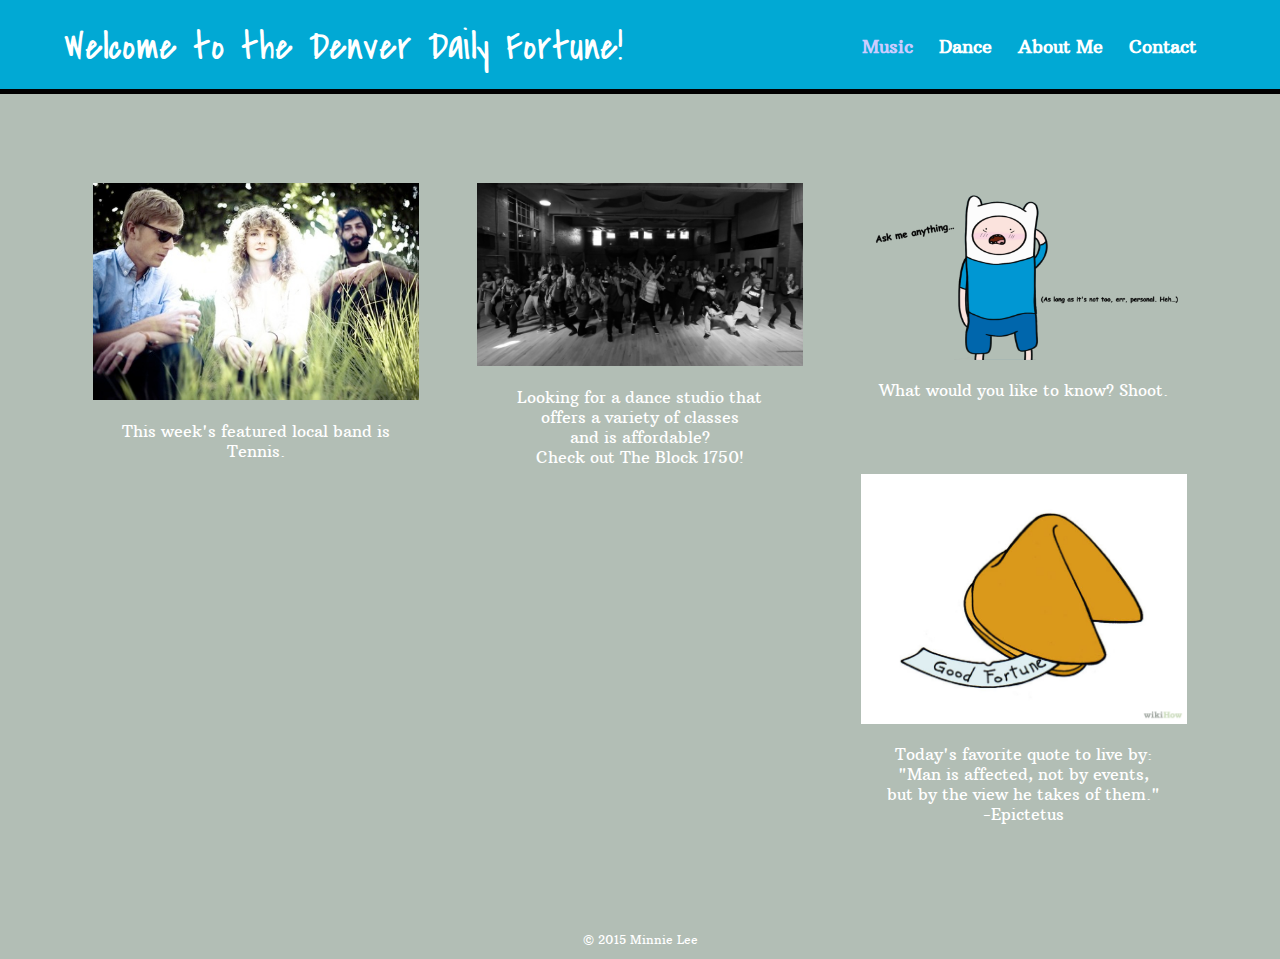
<file: index.html>
<!DOCTYPE html>
<html>
    <head>
        <meta charset="utf-8">
        <title>The Denver Daily Fortune | Minnie Lee</title>
        <link rel="stylesheet" href="css/normalize.css">
        <link href='http://fonts.googleapis.com/css?family=Arbutus+Slab|Covered+By+Your+Grace' rel='stylesheet' type='text/css'>
        <link rel="stylesheet" href="css/main.css">
        <link rel="stylesheet" href="css/responsive.css">
        <meta name="viewport" content="width=device-width, initial-scale=1.0">
    </head>
    <center>
    <body>
      <header>
        <a href ="index.html" id="main">
        <h1> Welcome to the Denver Daily Fortune! </h1>
        </a>
      <nav>
        <ul>
          <li><a href="index.html" class="music">Music</a></li>
          <li><a href="index.html">Dance</a></li>
          <li><a href= "about.html">About Me</a></li>
          <li><a href="contact.html">Contact</a></li>
        </ul>
      </nav>
      </header>
      <div id="wrapper">
        <section>
          <ul id="gallery">
            <li>
              <a href="http://www.tennis-music.com">
                <img src="pictures/Tennis.jpg" alt="">
                <p> This week's featured local band is Tennis. </p>
                </a>
            </li>

             <li>
              <a href="http://www.block1750.com">
                <img src="pictures/block 1750.jpg" width="500" alt="">
                <p> Looking for a dance studio that offers a variety of classes <br>
                    and is affordable? <br>
                    Check out The Block 1750!
                </p>
                </a>
            </li>

             <li>
              <a href="about.html">
                <img src="pictures/aboutme.png" width="500" alt="">
                <p> What would you like to know? Shoot.
                </p>
                </a>
            </li>

             <li>
              <a href="pictures/670px-Color-fortune-cookie-Step-7.jpg">
                <img src="pictures/670px-Color-fortune-cookie-Step-7.jpg" width="400" alt="">
                <p> Today's favorite quote to live by: <br>
                  "Man is affected, not by events, <br>
                    but by the view he takes of them." <br>
                    -Epictetus
                 </p>
                </a>
            </li>
          </ul>
        </section>
      <footer>
        <p> &copy; 2015 Minnie Lee </p>
      </footer>
    </div>
    </body>
  </center>
</html>
</file>
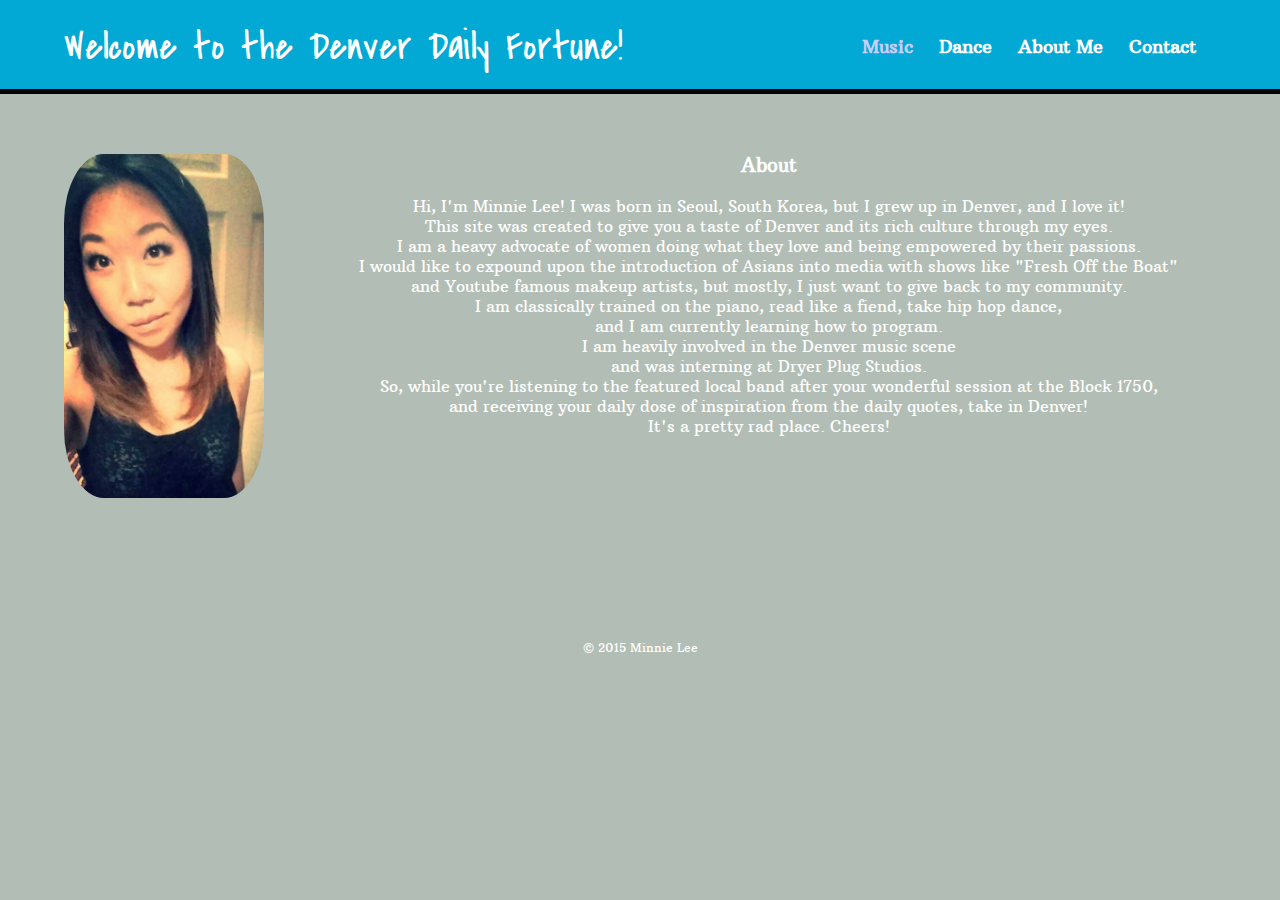
<file: about.html>
<!DOCTYPE html>
<html>
    <head>
        <meta charset="utf-8">
        <title>The Denver Daily Fortune | Minnie Lee</title>
        <link rel="stylesheet" href="css/normalize.css">
        <link href='http://fonts.googleapis.com/css?family=Arbutus+Slab|Covered+By+Your+Grace' rel='stylesheet' type='text/css'>
        <link rel="stylesheet" href="css/main.css">
        <link rel="stylesheet" href="css/responsive.css">
        <meta name="viewport" content="width=device-width, initial-scale=1.0">
    </head>
    <center>
    <body>
      <header>
        <a href ="index.html" id="main">
        <h1> Welcome to the Denver Daily Fortune! </h1>
        </a>
      <nav>
        <ul>
          <li><a href="index.html" class="music">Music</a></li>
          <li><a href="index.html">Dance</a></li>
          <li><a href= "about.html" class="about">About Me</a></li>
          <li><a href="contact.html">Contact</a></li>
        </ul>
      </nav>
      </header>
      <div id="wrapper">
        <section>
          <img src="pictures/10441055_2700253020503_1202784199553632336_n.jpg" alt="photograph of Minnie Lee" class="profile-photo" width="200">
          <h3>About</h3>
          <p> Hi, I'm Minnie Lee! I was born in Seoul, South Korea, but I grew up in Denver, and I love it! <br> This site was created to give you a taste of Denver and its rich culture through my eyes. <br> I am a heavy advocate of women doing what they love and being empowered by their passions.<br> I would like to expound upon the introduction of Asians into media with shows like "Fresh Off the Boat" <br> and Youtube famous makeup artists, but mostly, I just want to give back to my community. <br> I am classically trained on the piano, read like a fiend, take hip hop dance,<br> and I am currently learning how to program. <br> I am heavily involved in the Denver music scene <br> and was interning at Dryer Plug Studios.<br> So, while you're listening to the featured local band after your wonderful session at the Block 1750, <br> and receiving your daily dose of inspiration from the daily quotes, take in Denver! <br> It's a pretty rad place. Cheers!
        </section>
      <footer>
        <p> &copy; 2015 Minnie Lee </p>
      </footer>
    </div>
    </body>
  </center>
</html>
</file>
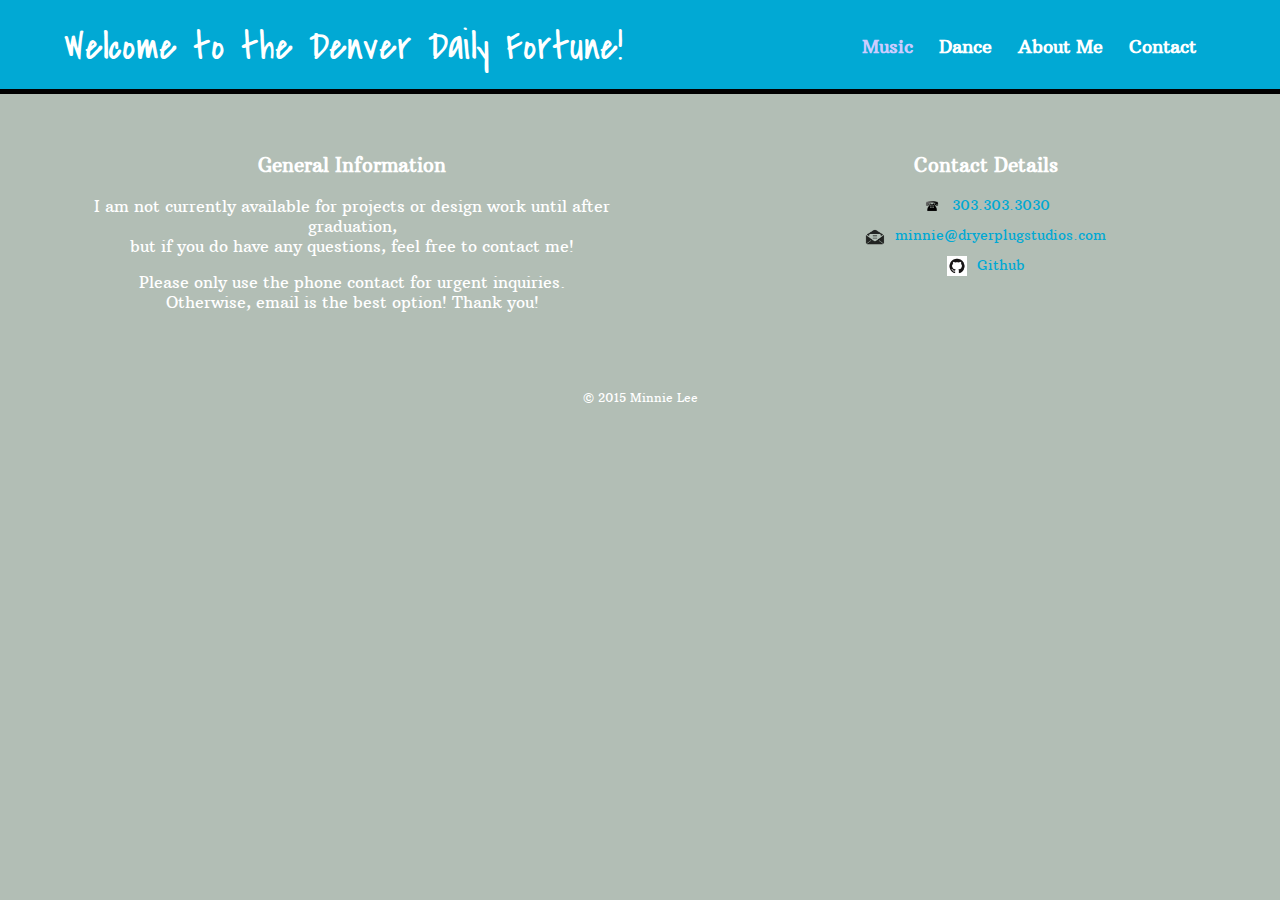
<file: contact.html>
<!DOCTYPE html>
<html>
    <head>
        <meta charset="utf-8">
        <title>The Denver Daily Fortune | Minnie Lee</title>
        <link rel="stylesheet" href="css/normalize.css">
        <link href='http://fonts.googleapis.com/css?family=Arbutus+Slab|Covered+By+Your+Grace' rel='stylesheet' type='text/css'>
        <link rel="stylesheet" href="css/main.css">
        <link rel="stylesheet" href="css/responsive.css">
        <meta name="viewport" content="width=device-width, initial-scale=1.0">
    </head>
    <center>
    <body>
      <header>
        <a href ="index.html" id="main">
        <h1> Welcome to the Denver Daily Fortune! </h1>
        </a>
      <nav>
        <ul>
          <li><a href="index.html" class="music">Music</a></li>
          <li><a href="index.html">Dance</a></li>
          <li><a href= "about.html" class="about">About Me</a></li>
          <li><a href="contact.html" class="contact">Contact</a></li>
        </ul>
      </nav>
      </header>
      <div id="wrapper">
        <section id="primary">
          <h3>General Information</h3>
          <p>I am not currently available for projects or design work until after graduation,<br> but if you do have any questions, feel free to contact me!</p>
          <p> Please only use the phone contact for urgent inquiries.<br>Otherwise, email is the best option! Thank you!</p>
        </section>
        <section id="secondary">
          <h3>Contact Details</h3>
          <ul class="contact-info">
            <li class="phone"><a href="tel:303.303.3030">303.303.3030</a></li>
            <li class="mail"><a href="mailto:minnie@dryerplugstudios.com">minnie@dryerplugstudios.com</a></li>
            <li class="github"><a href="http://github.com/MLee21">Github</a></li>
          </ul>
        </section>
      <footer>
        <p> &copy; 2015 Minnie Lee </p>
      </footer>
    </div>
    </body>
  </center>
</html>
</file>
<file: css/main.css>
/***********
GENERAL
************/

body {
  font-family: 'Arbutus Slab', sans-serif;
}

a {
  text-decoration: none;
}

img {
  max-width: 100%;
}

h3 {
  margin: 0 0 1em 0;
}

#gallery {
  margin: 0;
  padding: 0;
  list-style: none;
}

#gallery li {
  float: left;
  width: 45%;
  margin: 2.5%;
  color: #bdc3c7;
}

#gallery li a p {
  margin: 0;
  padding: 5%;
}

/************************
PAGE: CONTACT
*************************/

.contact-info {
  margin: 0;
  padding: 0;
  list-style: none;
  font-size: 0.9em;
}

.contact-info a {
  display: inline-block;
  min-height: 20px;
  background-repeat: no-repeat;
  background-size: 20px 20px;
  padding: 0 0 0 30px;
  margin: 0 0 10px;
}

.contact-info li.phone a {
  background-image: url('../pictures/phone.png');
}

.contact-info li.mail a {
  background-image: url('../pictures/mail.png');
}

.contact-info li.github a {
  background-image: url('../pictures/github.png');
}

/**************
HEADING
***************/

#wrapper {
  max-width: 940 px;
  margin: 0 auto;
  padding: 0 5%;
}

#wrapper li p {
  color: #fff;
}

header {
  float: left;
  margin: 0 0 30px 0;
  padding: 5px 0 0 0;
  width: 100%;
}

#main {
  text-align: center;
  margin: 0;
}

h1 {
  font-family: 'Covered By Your Grace', sans-serif;
  font-size: 1.75em;
  margin: 15px 0;
  font-weight: normal;
}

/* links */
a {
  color: #01a9d4;
}

/* blue header */
header {
  background-color: #01a9d4;
  border-color: #ffbb33;
}

h1 {
  color: #fff;
}

/***********
NAVIGATION
***********/

nav {
  text-align: center;
  padding: 10px 0;
  margin: 20px 0 0;
}

nav ul {
  list-style: none;
  margin: 0 10px;
  padding: 0;
}

nav li {
  display: inline-block;
}

nav a {
  font-weight: 800;
  padding: 15px 10px;
}

/**********
FOOTER
**********/


footer {
  font-size: 0.75em;
  text-align: center;
  clear: both;
  padding-top: 50px;
  color: #fff;
}

/* nav background on mobile */
nav {
  background: #0095b6;
}

/* nav link */
nav a, nav a:visited {
  color: #fff;
}

/* music nav link */
nav a.music, nav a:hover {
  color: #ccccff;
}

/* site body */
body {
  background-color: #b2beb5;
  color: #fff;
}

/**************************
PAGE: ABOUT
***************************/

.profile-photo {
  display: block;
  max-width: 200px;
  margin: 0 auto 30px;
  border-radius: 20%;
}
</file>
<file: css/responsive.css>
@media screen and (min-width: 480px) {
  

  /************************
TWO COLUMN LAYOUT
*************************/

  #primary {
    width: 50%;
    float: left;
  }

  #secondary {
    width: 40%;
    float: right;
  }

/************************
PAGE: GALLERY
*************************/

  #gallery li {
    width: 28.3333%;
  }

  #gallery li :nth-child(4n) {
    clear: left;
  }

/***********************
PAGE: ABOUT
*************************/

.profile-photo {
  float: left;
  margin: 0 5% 80px 0;
}

}

@media screen and (min-width: 660px) {

 /***********************
HEADER
*************************/ 

  nav {
    background: none;
    float: right;
    font-size: 1.125em;
    margin-right: 5%;
    text-align: right;
    width: 45%;
      }

    #main {
      float: left;
      margin-left: 5%;
      text-align: left;
      width: 45%;
    }

    h1 {
      font-size: 2.5em;
    }

    h2 {
      font-size: 0.825em;
      margin-bottom: 20px;
    }

    header {
      border-bottom: 5px solid #000;
      margin-bottom: 60px;
    }


}
</file>
